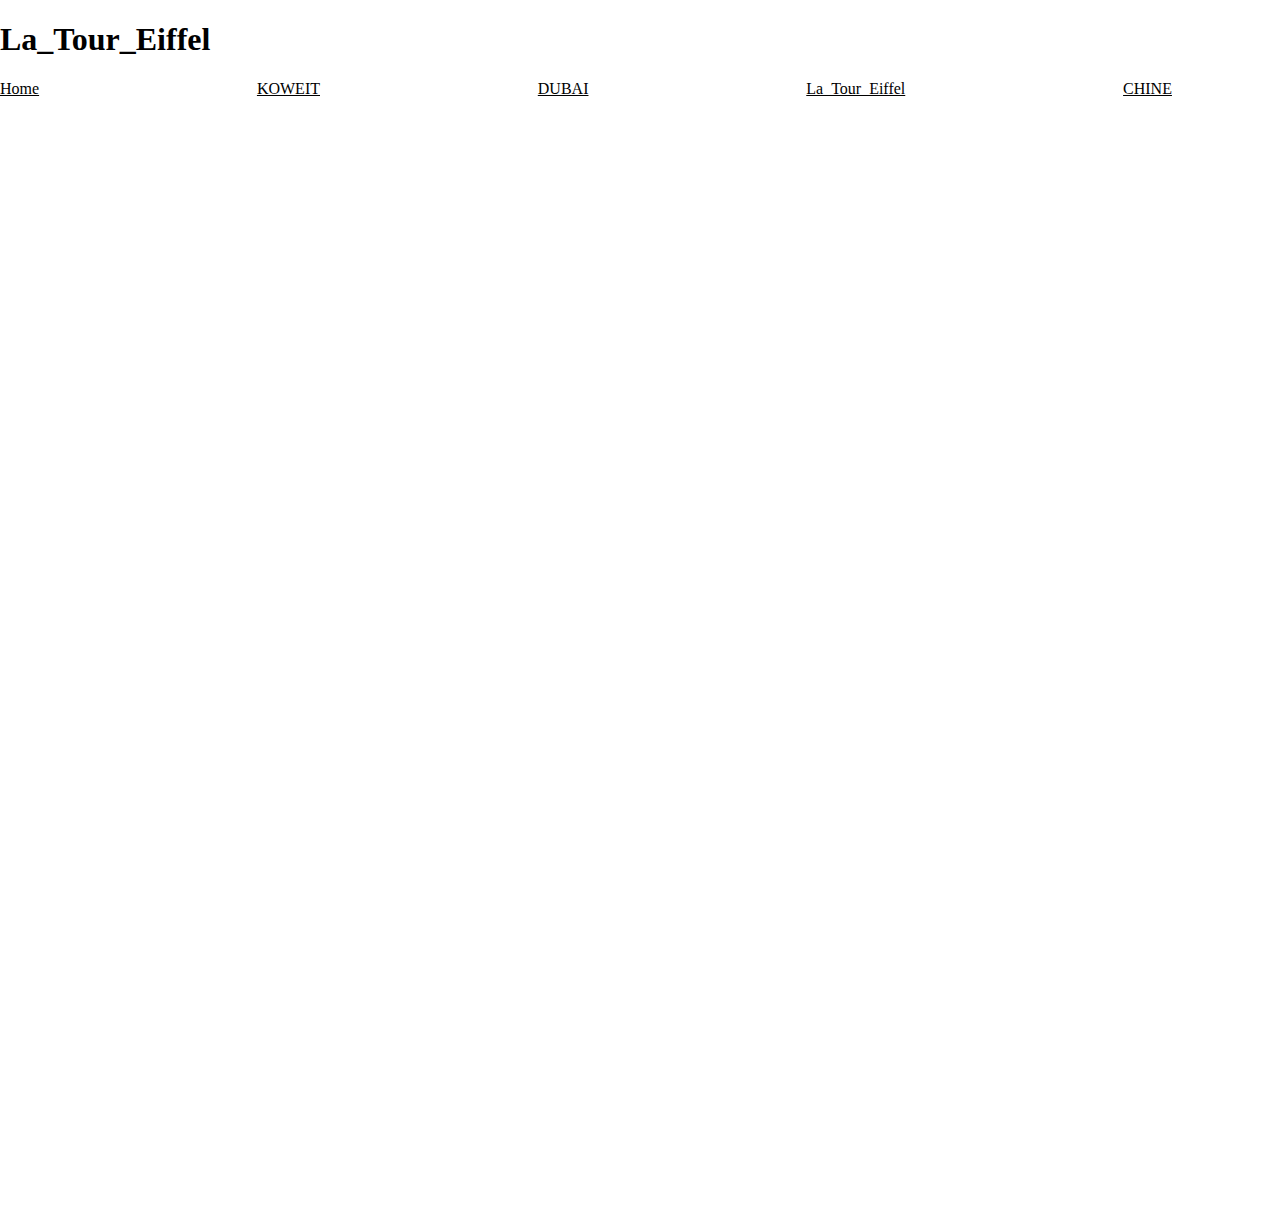
<file: LPTI121_mbaye_coumba/La_Tour_Eiffel.html>
<!DOCTYPE html>
<html lang="en">
<head>
    <meta charset="UTF-8">
    <meta http-equiv="X-UA-Compatible" content="IE=edge">
    <meta name="viewport" content="width=device-width, initial-scale=1.0">
    <title>Document</title>
    <link rel="stylesheet" type="text/css" href="css/La_CI.css">
</head>
<body>
   <body>
      <h1>La_Tour_Eiffel</h1>   
      <section class="top-page">
          <header class="header">
           
           <main>
           <nav class="nav">
            <li class="active"><a href="index.html"><span></span>Home</a></li>
            <li><a href="Taj_Mahal.html">KOWEIT</a></li>
            <li><a href="La_cité_interdite.html">DUBAI</a></li>
            <li><a href="La_Tour_Eiffel.html"><span></span>La_Tour_Eiffel</a></li>
            <li><a href="Le_Big_Ben"><span></span>CHINE</a></li>
            <li><a href="La__Statut_De_La_Liberté"><span></span>ANGLE-TERRE</a></li>
       
       
           </main> 
           
           </nav>
                
           </header>   
       </section>
       <iframe width="1550" height="315" src="https://www.youtube.com/embed/-d0ZFJ2gpOo" title="YouTube video player" frameborder="0" allow="accelerometer; autoplay; clipboard-write; encrypted-media; gyroscope; picture-in-picture" allowfullscreen></iframe>
</file>
<file: LPTI121_mbaye_coumba/css/La_CI.css>
nav.nav{
    display: flex;
    justify-content: space-between;
    list-style: none;
    
}
nav li{
    justify-content: space-between;
    display: inline-block;
    height: 30px;
    margin: 0px;
    padding: 0px;
    }
nav.nav li a{
    justify-content: space-between;
    
    display: flex;
    color:black;

}
header.header{
    color:black;
    
}
 
     body{

        margin:0 auto;
        background-color: white;
        background-image: no-repeat;
        height: 1200px;
        width: 1500px;
        
    
}

 /* slider */

div.slides {
    display: flex;
    flex-direction: row-reverse;
    animation: glisse 10s infinite ease;

}

 img{
     width: 350px;
}
@keyframes glisse{
    0%{
        transform: translateX(0);
      }
    15%{
        transform: translateX(-300px);
    }  
    45%{
        transform: translateX(-800px);
      }
    75%{
        transform: translateX(-1500px);
    }
    100%{
        transform: translateX(0);
    } 
}
a.href{
    font-weight: bold;
    }
    a:hover{
        background-color:white;
        border:1;
        border-radius: 15px 50px;
    }
    .p1{
        font-weight: bold;
        }
</file>
